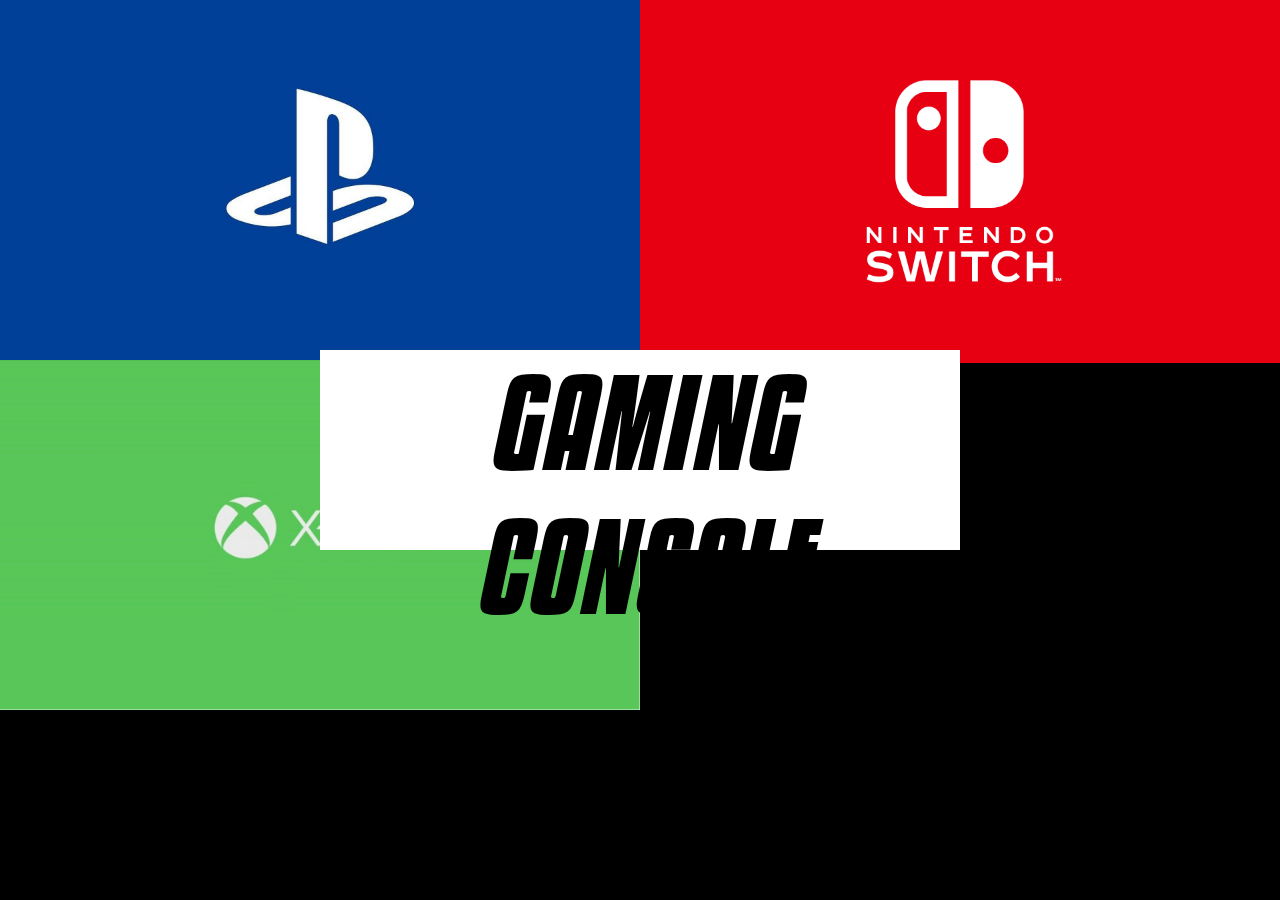
<file: index.html>
<doctype! html>
<html>
    <head>
        <title>Gaming Console</title>
        <meta charset = 'utf-8'>
        <style type = 'text/css'>
            @font-face{
                font-family: 'kenyan';
                src: url(./kenyan.ttf) format('truetype')
            }
            body{
                background-color: black;
                margin: 0%;
            }
            .title{
                display: inline-block;
                width: 50%;
                height: auto;
                position: absolute;
                left: 50%;
                top: 50%; 
                transform: translate(-50%, -50%);
                text-align: center;
            }
            .title p{
                background-color: white;
                text-align: center;
                font-family:'kenyan';
                font-size: 120px;
                height: 200px;
                margin: 0%;
            }
            .ps img{
                width: 50%;
                height: auto;
                float: left;
            }
            .ns img{
                width: 50%;
                height: auto;
                float: right;
            }
            .xbox img{
                width: 50%;
                height: auto;
                float: left;
            }
            .description{
                width: 50%;
                height: auto;
                float: right;
            }
        </style>
    </head>
    <body>
        <div class = 'title'>
            <p>GAMING CONSOLE</p>
        </div>
        <div>
            <a class = 'ps'>
                <img src="./ps.png" alt="PlayStation">
            </a>
            <a class = 'ns'>
                <img src="./ns.png" alt="Nintendo">
            </a>
            <a class = 'xbox'>
                <img src="./xbox.png" alt="XBOX">
            </a>
            <div class = 'description'>
            </div>
        </div>
    </body>
</html>
</file>
